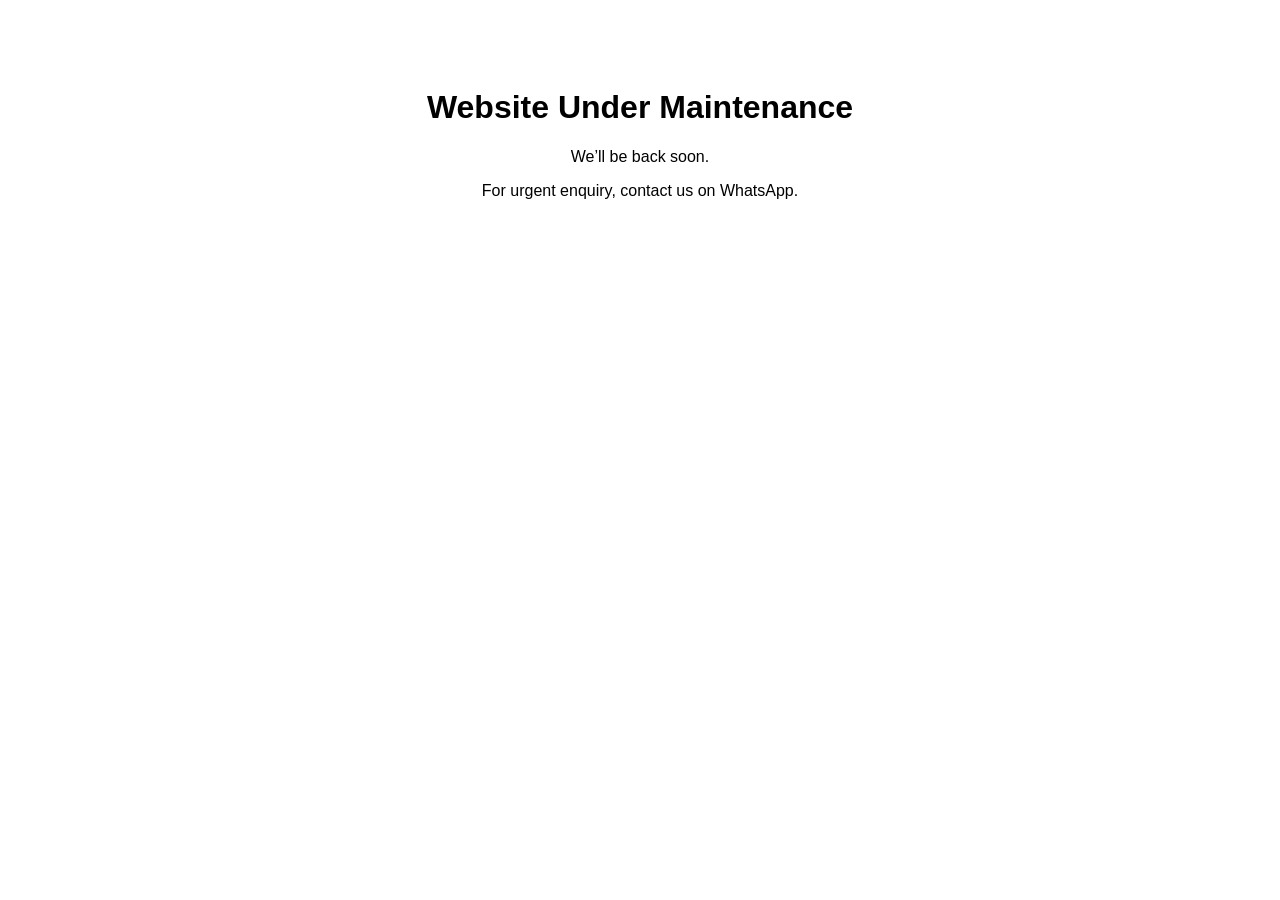
<file: {   "rewrites": [     {       "source": "/",       "destination": "/maintenance.html>
<!DOCTYPE html>
<html lang="en">
<head>
  <meta charset="UTF-8" />
  <meta name="viewport" content="width=device-width, initial-scale=1.0" />
  <title>Website Under Maintenance</title>
</head>
<body style="font-family: Arial; text-align:center; padding:60px;">
  <h1>Website Under Maintenance</h1>
  <p>We’ll be back soon.</p>
  <p>For urgent enquiry, contact us on WhatsApp.</p>
</body>
</html>
</file>
